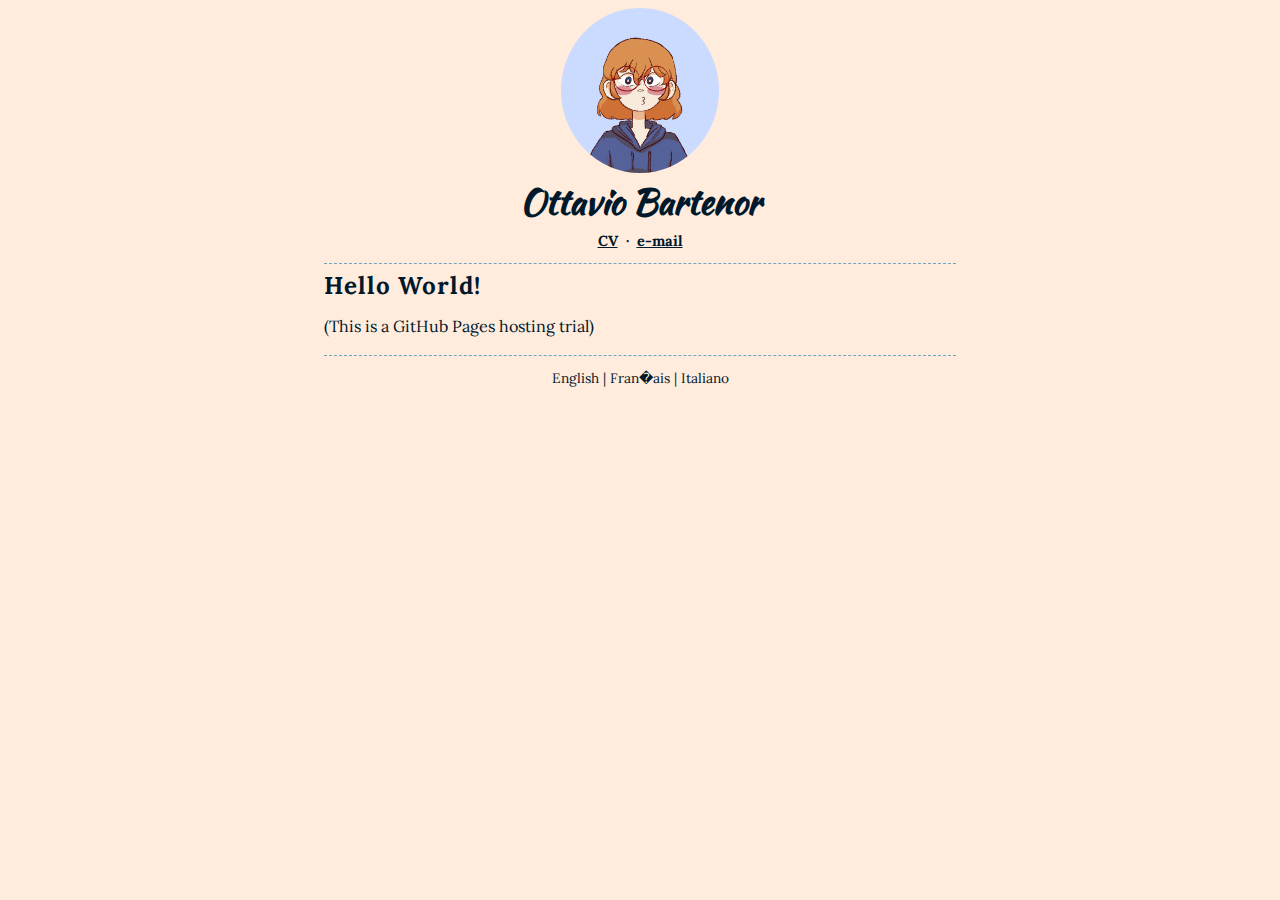
<file: index.html>
<!DOCTYPE html>
<html>

<head>
<title>Ottavio Bartenor - Personal homepage</title>
	<link rel="stylesheet" href="style.css">

	<link rel="preconnect" 	href="https://fonts.googleapis.com">
	<link rel="preconnect" href="https://fonts.gstatic.com" 	crossorigin>
	<link href="https://fonts.googleapis.com/css2?	family=Kaushan+Script&family=Lora&display=swap" 	rel="stylesheet">
</head>

<body>

<div id="container">
<div style="text-align: center;"><img src="avatar.png" id="avatar"></div>
<h1 style="font-family: 'Kaushan Script', cursive;">Ottavio Bartenor</h1>

<div id="subtitle" style="text-align: center;">
    <b><a href="cv.pdf">CV</a> &#160;&#183;&#160;  
	<a href="mailto:ottavio.bartenor@gmail.com">e-mail</a></b> 
</div>


<h2>Hello World!</h2>

<p>(This is a GitHub Pages hosting trial)</p>


<footer> English  |  Fran�ais  |  Italiano </footer>

</body>
</html>
</file>
<file: style.css>
:root {
  --background: #FFECDD;
  --color: #6CA6C1;
  --text: #02182B;
  --font: 'Lora', serif;
  --size: 11pt;
}
body {
  background-color: var(--background);
  font-family: var(--font);
  font-size: var(--size);
  color: var(--text);
}
#avatar {
  width: 25%;
  border-radius: 100%;
}

h1 {
  font: 'Kaushan Script';
  font-size: 2.2em;
  text-align: center;
  margin-bottom: 15px;
  margin-top: 10px;
}

a, a:link, a:visited, a:hover {
  
  color: var(--text);
}

a:hover {
  color: var(--color);
}


#container {
  text-align: justify;
  line-height: 150%;
  font-size: 1.1em;
}

#subtitle {
  font-size: 0.9em;
  border-bottom: 1px dashed var(--color);
  padding-bottom: 10px;
  text-align: center;
  margin-top: 5px;
  margin-bottom: 10px;
}

.mini-subtitle {
  font-size: 0.8em;
  color: var(--color);
}



.wrapper
{
    margin: auto;
    position: absolute;
    top: 50px; /* Leave 50 pixels for header */
    left: 0; 
    bottom: 0; 
    right: 30px; /* Leave 30 pixels for footer */
}

.sidebarleft{
  width: 20%;
  float: left;
  position: absolute;
}


footer {
  border-top: 1px dashed var(--color);
  margin-top: 10px;
  padding: 10px;
  text-align: center;
  font-size: 0.85em !important;
}
footer img {
  width: 5%;
  opacity: 0.7;
}


h2 {
	font-size: 1.5em;
	margin-top: 10px;
	margin-bottom: 0;
	letter-spacing: 1px;
	font-weight: bold;
}


@media screen and (min-width:1500px) {
            #container {
                width: 45%;
                margin: auto;
            }
            }

            @media screen and (min-width:1000px) and (max-width: 1500px) {
            #container {
                width: 50%;
                margin: auto;
            }
            }
            @media screen and (min-width:850px) and (max-width: 1000px) {
            #container {
                width: 70%;
                margin: auto;
            }
            }
            @media screen and (max-width:850px) {
            #container  {
                width: 98%;
                margin: auto;
            }
          }
</file>
